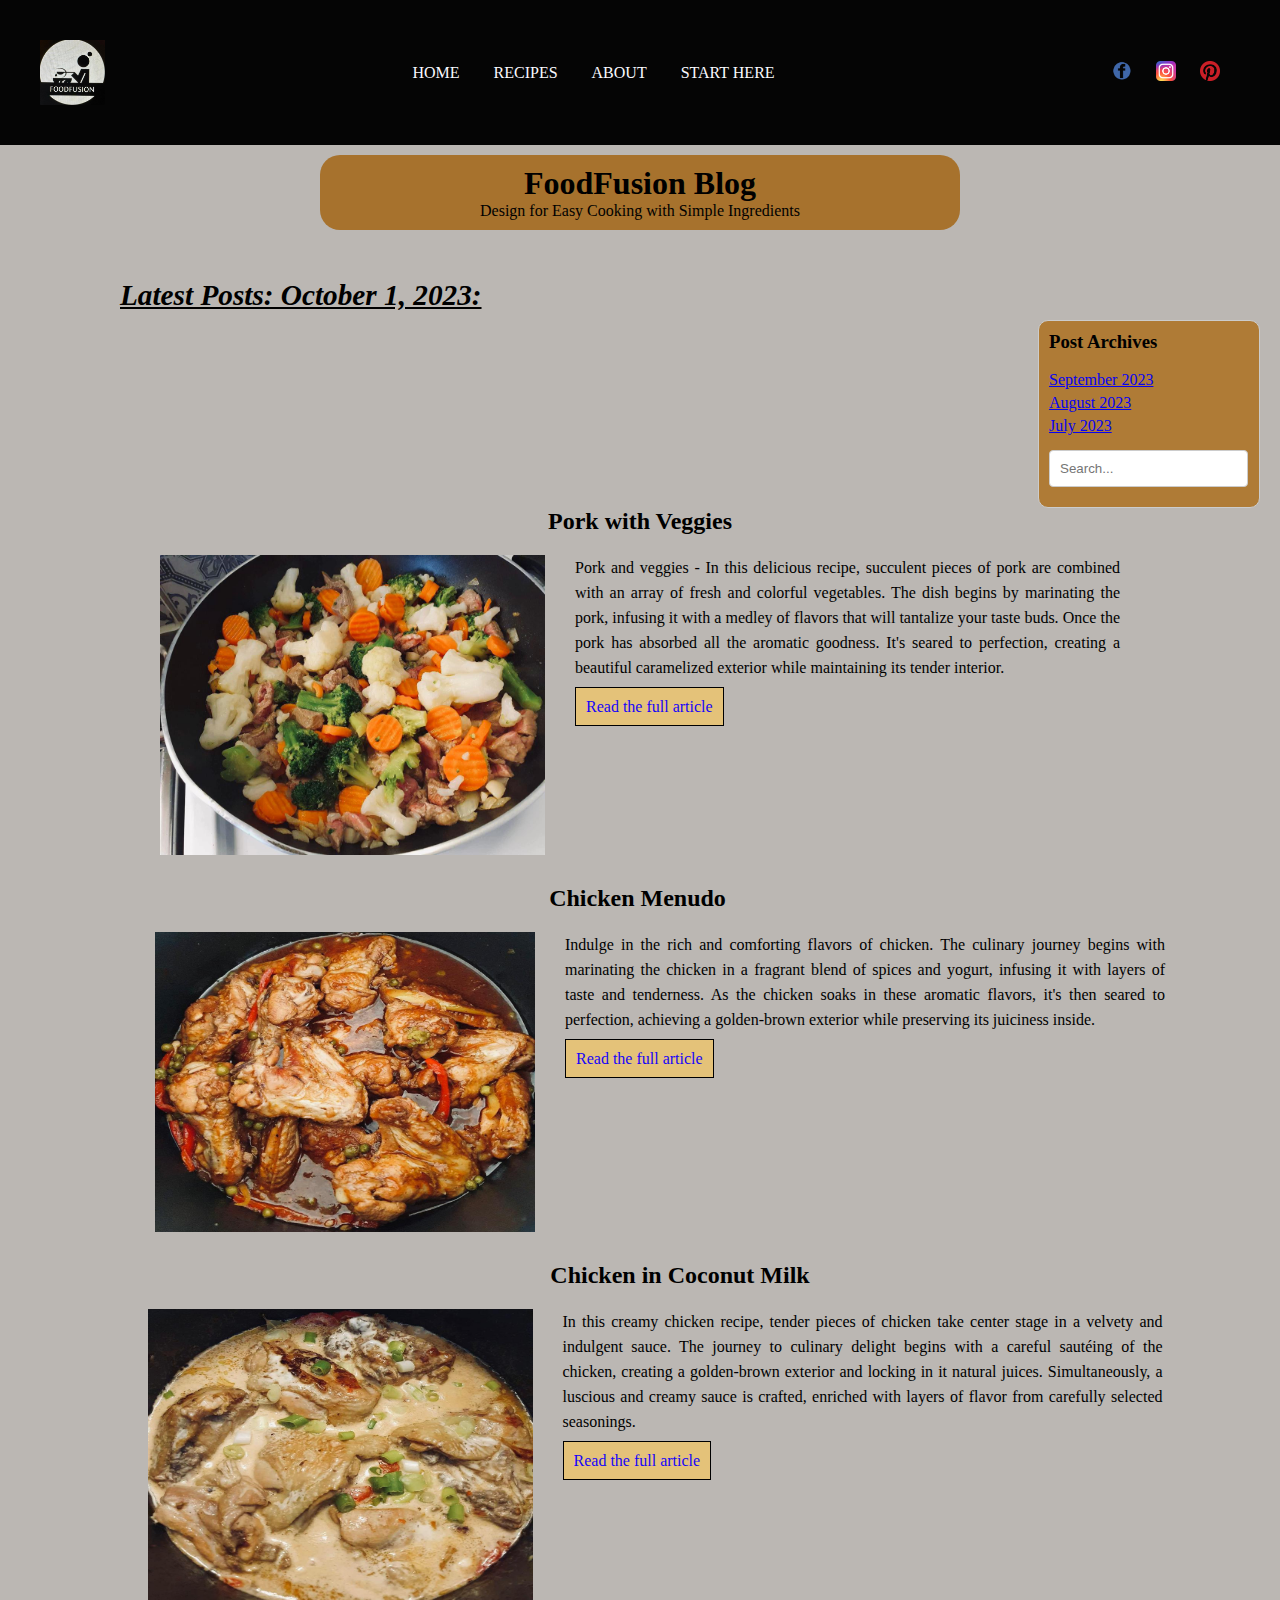
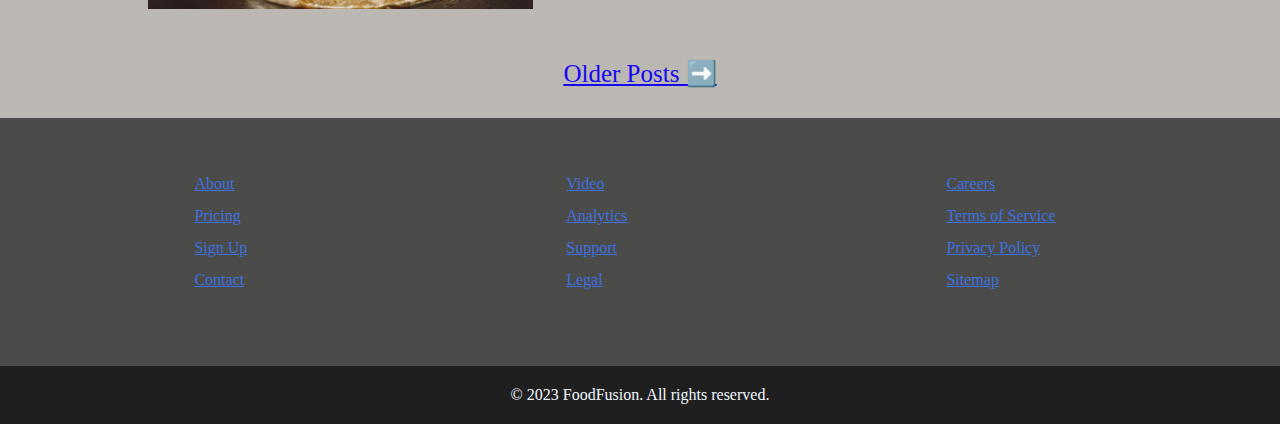
<file: Project/index.html>
<!DOCTYPE html>
<html lang="en">
<head>
    <meta charset="UTF-8">
    <meta name="viewport" content="width=device-width, initial-scale=1.0">
    <title>FoodFusion</title>
    
    <link rel="stylesheet" href="Style/stylesheet.css">
</head>

<body>
    <header>
        <img src="Images/logo.jpeg" alt="Company logo" width="65" height="65">
        <nav>
            <ul>
                <li><a href="index.html">HOME</a></li>
                <li><a href="recipes.html">RECIPES</a></li>
                <li><a href="about.html">ABOUT</a></li>
                <li><a href="start.html">START HERE</a></li>
            </ul>
        </nav>
        <div class="icon">
                
            <img src="Images/logo-facebookpng-32202.png" alt="facebook logo"  width="20" height="20">
            <img src="Images/Instagram.png" alt="Instagram logo" width="20" height="20">
            <img src="Images/pinterest_logo.png" alt="Pinterest logo" width="20" height="20">
        </div>
            
    </header>
    <main>
        <div class="blog-title">
            <h1>FoodFusion Blog</h1>
            <p>Design for Easy Cooking with Simple Ingredients</p>
        </div>
            
        <section class="main-content">

            <div class="date">
                <h3>Latest Posts: October 1, 2023:</h3>
            </div>
            <div class="align">
                <div class="archives">
                    <h3>Post Archives</h3><br>
                    <ul>
                        <li><a href="september.html">September 2023</a></li>
                        <li><a href="august.html">August 2023</a></li>
                        <li><a href="july.html">July 2023</a></li>
                    </ul>
                        <div class="search-bar">
                            <input type="text" id="search-input" placeholder="Search...">
                        </div>
    
                </div>
                    
            </div>
            <article class="first-content">
                <h2>Pork with Veggies</h2>
                <div class ="first-content-wrapper">
                    <img src="Images/pork_veggies.jpeg" alt="pork with veggies" width="385" height="300"><br>
                    <div class="button-first-content">
                        <p>Pork and veggies - In this delicious recipe, succulent pieces
                            of pork are combined with an array of fresh and colorful
                            vegetables. The dish begins by marinating the pork, infusing
                            it with a medley of flavors that will tantalize your taste buds.
                            Once the pork has absorbed all the aromatic goodness. It's
                            seared to perfection, creating a beautiful caramelized exterior
                            while maintaining its tender interior.
                        </p><br>
                        <a href="pork_veggies.html" class="read-button">Read the full article</a>
                    </div>
                        
                </div>
               
                
            </article>

            <article class="second-content">
                <h2>Chicken Menudo</h2>
                <div class="second-content-wrapper">
                    <img src="Images/chicken_menudo.jpeg" alt="chicken in sauce" width="380" height="300"><br>
                    <div class="button-second-content">
                        <p>
                            Indulge in the rich and comforting flavors of chicken. The culinary
                            journey begins with marinating the chicken in a fragrant blend of
                            spices and yogurt, infusing it with layers of taste and tenderness. 
                            As the chicken soaks in these aromatic flavors, it's then seared 
                            to perfection, achieving a golden-brown exterior while preserving its
                            juiciness inside.
                        </p><br>
                        <a href="Chicken_menudo.html" class="read-button">Read the full article</a>
                    </div>
                </div> 
                    
                
            </article>
            <article class="third-content">
                <h2>Chicken in Coconut Milk</h2>
                <div class="third-content-wrapper">
                    <img src="Images/creamy_chicken.jpeg" alt="chicken in coconut milk" width="385" height="300"><br>
                    <div class="button-third-content">
                        <p>
                            In this creamy chicken recipe, tender pieces of chicken take center stage
                            in a velvety and indulgent sauce. The journey to culinary delight begins
                            with a careful sautéing  of the chicken, creating a golden-brown exterior and
                            locking in it natural juices. Simultaneously, a luscious and creamy sauce is
                            crafted, enriched with layers of flavor from carefully selected seasonings.
                        </p><br>
                        <a href="Chicken_coconut.html" class="read-button">Read the full article</a>
                    </div>
                </div>
                
                
            </article>
        </section>             
                               
    </main>

        <div class="button-post-container">
            <a href="#" class="button-post">Older Posts ➡️</a>
        </div>

        <aside class="related-links">
            <ul>
                <li><a href="#">About</a></li>
                <li><a href="#">Pricing</a></li>
                <li><a href="#">Sign Up</a></li>
                <li><a href="#">Contact</a></li>
            </ul>
            <ul>
                <li><a href="#">Video</a></li>
                <li><a href="#">Analytics</a></li>
                <li><a href="#">Support</a></li>
                <li><a href="#">Legal</a></li>
            </ul>
            <ul>
                <li><a href="#">Careers</a></li>
                <li><a href="#">Terms of Service</a></li>
                <li><a href="#">Privacy Policy</a></li>
                <li><a href="#">Sitemap</a></li>
            </ul>
        </aside>
        

            
        <footer class="footer">   
            <div class="copyright">
                <p> &copy; 2023 FoodFusion. All rights reserved.</p>
            </div>

        </footer>
        
        


</body>
</html>
</file>
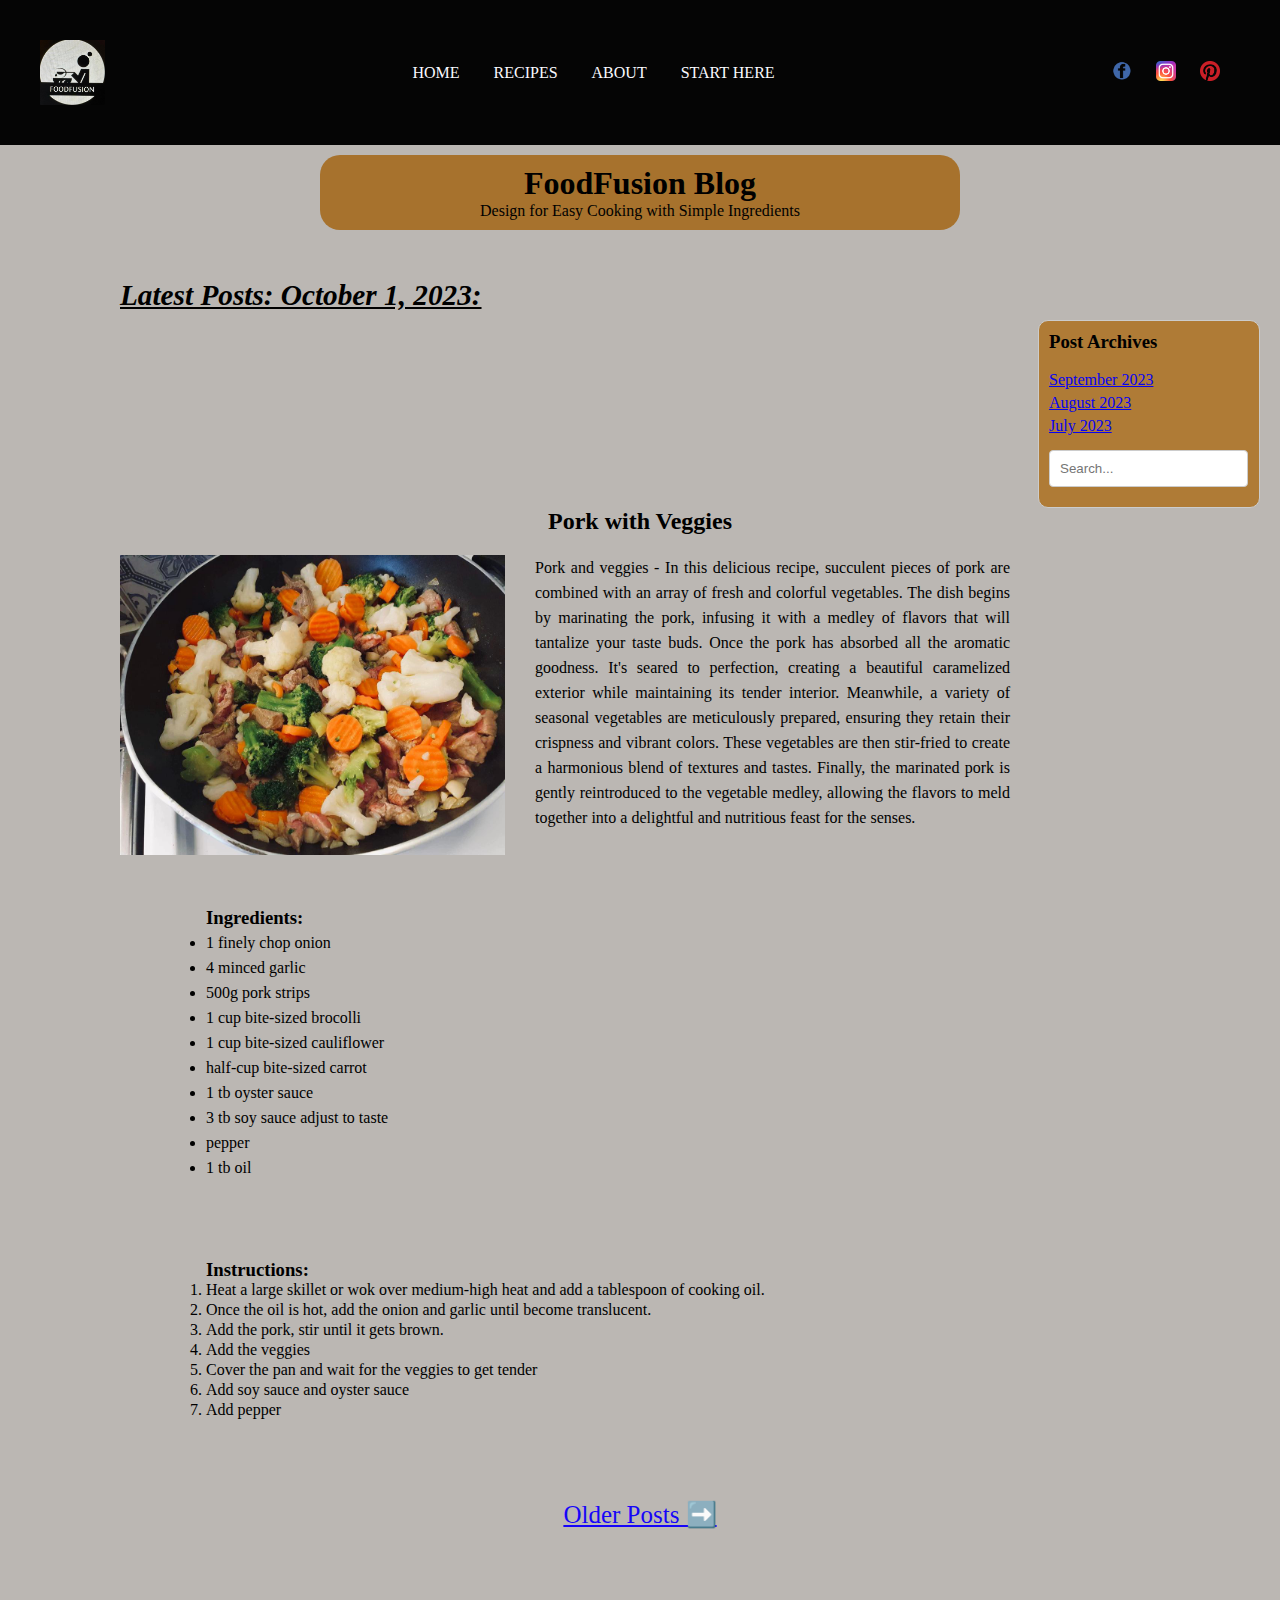
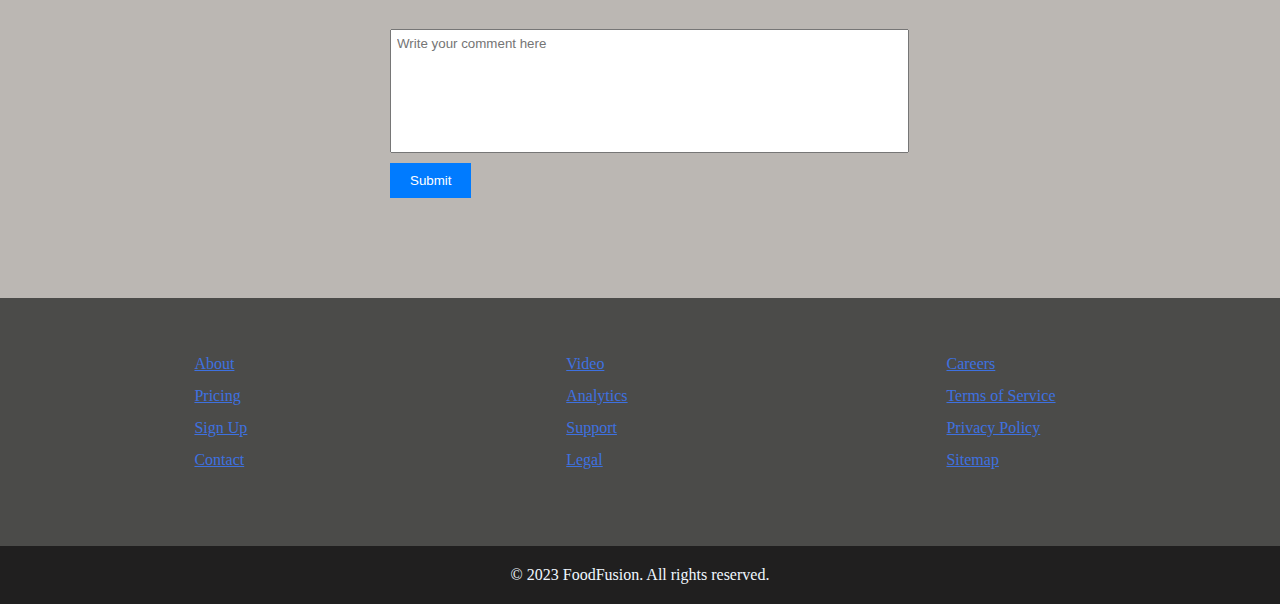
<file: Project/pork_veggies.html>
<!DOCTYPE html>
<html lang="en">
<head>
    <meta charset="UTF-8">
    <meta name="viewport" content="width=device-width, initial-scale=1.0">
    <title>FoodFusion</title>
    
    <link rel="stylesheet" href="Style/pork-veggies.css">
</head>

<body>
    <header>
        <img src="Images/logo.jpeg" alt="Company logo" width="65" height="65">
        <nav>
            <ul>
                <li><a href="index.html">HOME</a></li>
                <li><a href="recipes.html">RECIPES</a></li>
                <li><a href="about.html">ABOUT</a></li>
                <li><a href="start.html">START HERE</a></li>
            </ul>
        </nav>
        <div class="icon">
                
            <img src="Images/logo-facebookpng-32202.png" alt="facebook logo"  width="20" height="20">
            <img src="Images/Instagram.png" alt="Instagram logo" width="20" height="20">
            <img src="Images/pinterest_logo.png" alt="Pinterest logo" width="20" height="20">
        </div>
            
    </header>
    <main>
        <div class="blog-title">
            <h1>FoodFusion Blog</h1>
            <p>Design for Easy Cooking with Simple Ingredients</p>
        </div>
            
        <div class="main-content">

            <div class="date">
                <h3>Latest Posts: October 1, 2023:</h3>
            </div>
            <div class="align">
                <div class="archives">
                    <h3>Post Archives</h3><br>
                    <ul>
                        <li><a href="september.html">September 2023</a></li>
                        <li><a href="august.html">August 2023</a></li>
                        <li><a href="july.html">July 2023</a></li>
                    </ul>
                        <div class="search-bar">
                            <input type="text" id="search-input" placeholder="Search...">
                        </div>
    
                </div>
                    
            </div>
            <article class="main-content">
                <h2>Pork with Veggies</h2>
                <div class ="first-content-wrapper">
                    <img src="Images/pork_veggies.jpeg" alt="pork with veggies" width="385" height="300"><br>                   
                    <p>
                        Pork and veggies - In this delicious recipe, succulent pieces of pork are combined with an array
                        of fresh and colorful vegetables. The dish begins by marinating the pork, infusing it with a medley
                        of flavors that will tantalize your taste buds. Once the pork has absorbed all the aromatic goodness. 
                        It's seared to perfection, creating a beautiful caramelized exterior while maintaining its tender interior.
                        Meanwhile, a variety of seasonal vegetables are meticulously prepared, ensuring they retain their crispness
                        and vibrant colors. These vegetables are then stir-fried to create a harmonious blend of textures and tastes.
                        Finally, the marinated pork is gently reintroduced to the vegetable medley, allowing the flavors to meld together
                        into a delightful and nutritious feast for the senses.
                    </p>
                    
                        
                </div>
                <div class="align-ingredients-instructions">
                    <div class="ingredients">   
                        <h3>Ingredients:</h3>
                        <ul>
                            <li>1 finely chop onion</li>
                            <li>4 minced garlic</li>
                            <li>500g pork strips</li>
                            <li>1 cup bite-sized brocolli</li>
                            <li>1 cup bite-sized cauliflower</li>
                            <li>half-cup bite-sized carrot</li>
                            <li>1 tb oyster sauce</li>
                            <li>3 tb soy sauce adjust to taste</li>
                            <li>pepper</li>
                            <li>1 tb oil</li>
                        </ul>
                        
                    </div>

                    <div class="instructions">
                        <h3>Instructions:</h3>
                        <ol>
                            <li>Heat a large skillet or wok over medium-high heat and add a tablespoon of cooking oil.</li>
                            <li>Once the oil is hot, add the onion and garlic until become translucent.</li>
                            <li>Add the pork, stir until it gets brown.</li>
                            <li>Add the veggies</li>
                            <li>Cover the pan and wait for the veggies to get tender</li>
                            <li>Add soy sauce and oyster sauce</li>
                            <li>Add pepper</li>
                        </ol>
                    </div>

                </div>
        
                
                
            </article>

            
        </div>
        
                               
    </main>

        <div class="button-post-container">
            <a href="#" class="button-post">Older Posts ➡️</a>
        </div>

        <div class="comment-section">
            <div class="comment-form">
                <input type="text" id="comment-input" placeholder="Write your comment here">
                <button id="submit-comment">Submit</button>
            </div>

        </div>




        <aside class="related-links">
            <ul>
                <li><a href="#">About</a></li>
                <li><a href="#">Pricing</a></li>
                <li><a href="#">Sign Up</a></li>
                <li><a href="#">Contact</a></li>
            </ul>
            <ul>
                <li><a href="#">Video</a></li>
                <li><a href="#">Analytics</a></li>
                <li><a href="#">Support</a></li>
                <li><a href="#">Legal</a></li>
            </ul>
            <ul>
                <li><a href="#">Careers</a></li>
                <li><a href="#">Terms of Service</a></li>
                <li><a href="#">Privacy Policy</a></li>
                <li><a href="#">Sitemap</a></li>
            </ul>
        </aside>
        

            
        <footer class="footer">   
            <div class="copyright">
                <p> &copy; 2023 FoodFusion. All rights reserved.</p>
            </div>

        </footer>
        
        


</body>
</html>
</file>
<file: Project/Style/stylesheet.css>
*{
    padding: 0;
    margin: 0;
}

body {

    background-color: rgb(187, 183, 179);
    

}


header {
    background-color: rgb(5, 5, 5);
    display: flex;
    flex-direction: row;
    justify-content: space-between;
    align-items: center;
    padding: 40px;
    color: rgb(250, 255, 255);
    
}

/* Designing the Nav*/
nav li {
    display: inline-block;
}

li a {
    text-decoration: none;
    color: rgb(250, 250, 255);
    align-content: space-between;
    margin-right: 30px;
    font-weight: 200px;
}

li a:hover {
    color: rgb(175, 124, 13);

}

main {
    margin: 10px 20px;
}


.icon img {
    margin-right: 20px;
}


/* Style the .archives div*/
.archives {
    border: 1px solid #ccc; 
    border-radius: 10px; 
    padding: 10px; 
    width: 200px; 
    background-color: #af7b36; 
    margin-top: 10px;
    
    
}

/* Style the heading and list inside the .archives div */
h3.archives{
    font-size: 18px;
    margin-top: 0;
}

.archives ul {
    list-style-type: none;
    padding: 0;
}

.archives ul li {
    margin-bottom: 5px;
}

/* Style the links in the list */
.archives a {
    text-decoration: underline;
}

.archives ul a {
    color: rgb(7, 3, 240);
}
    


.archives li a:hover {
    color: #070707;
}

.align {
    display: flex;
    flex-direction: column;
    align-items: flex-end;
    margin-left: 200px;
}

.search-bar {
    display: flex;
    align-items: center;
}

/* Style the search input field */
#search-input {
    padding: 10px;
    border: 1px solid #ccc;
    border-radius: 4px;
    margin-right: 10px;
    margin-bottom: 10px;
    margin-top: 10px;
}



.main-content  h3 , p{
   display: flex;
   flex-direction: column;
   justify-content: center;
   
  

}
/*Style the blog title */



.blog-title {
    background-color: #a7722d; /* Set your desired background color here */
    padding: 10px 10px;
    margin: 0 300px 50px 300px;
    border-radius: 20px;
}

.blog-title h1 , p{
    display: flex;
    flex-direction: row;
    justify-content: center;
    margin: 0; /* Remove default margin for the heading and paragraph */
}

.date {
    margin-left: 100px;
    line-height: 30px;
    font-style: oblique;
    font-size: 25px;
    text-decoration: underline;
}

/*Style the first content*/

.first-content {
    margin-bottom: 30px;
}
.first-content h2{
    display: flex;
    justify-content: center;
    margin-bottom: 20px;
}

.first-content-wrapper {
    display: flex;
    flex-direction: row;
    justify-content:center;
    margin-left: 420px;
    max-width: 960px;
    margin: 0 auto;
   
}
.first-content-wrapper img {
    margin-right: 30px;
}

.first-content-wrapper p {
    line-height: 25px;
    font-size: 16px;
    text-align: justify;
    margin: 0;
    padding: 0;

}


/*Style the second content*/


.second-content {
    margin-bottom: 30px;
    margin-left: 40px;
}

.second-content h2 {
    display: flex;
    justify-content: center;
    margin-bottom: 20px;
    margin-right: 45px;
}

.second-content-wrapper {
    display: flex;
    flex-direction: row;
    justify-content: center;
    margin-left: 400px;
    margin: 0 auto;
   
    
}

.second-content-wrapper img {
    margin-right: 30px;

}

.button-second-content p{
    text-align: justify;
    margin: 0;
    padding: 0;
    line-height: 25px;
    font-size: 16px;
}

.button-second-content {
    max-width: 600px;
}



/*Style the third content*/
.third-content h2 {
    display: flex;
    justify-content: center;
    margin-bottom: 20px;
    margin-left: 100px;
    margin-right: 20px;
}

.third-content-wrapper {
    display: flex;
    flex-direction: row;
    justify-content: center;
   
}

.third-content-wrapper img {
    margin-right: 30px;
    margin-left: 30px;
    
}
.button-third-content p {
    line-height: 25px;
    font-size: 16px;
    text-align: justify;
    margin: 0;
    padding: 0;
    
}

.button-third-content {
    max-width: 600px;
    
}

.third-content {
    margin-bottom: 50px;
}

.read-button {
    background-color: #e4c279;
    border: 1px solid black;
    padding: 10px;
    text-decoration: none;
    color: #1605f8;
 
    
}

.read-button:hover {
    color: #070707;
}


.button-older-posts {
    display: flex;
    flex-direction: column;
    justify-content: flex-end;
    align-items: center;
    text-decoration: none;
    color: #1605f8;
    font-weight: 100;

}


.related-links {
    display: flex;
    flex-direction: row;
    column-count: 3;
    justify-content: space-around;
    padding: 50px;
    background-color: #4b4b49;
    margin-top: 30px;
    

}

.related-links ul {
    list-style-type: none;
    margin-bottom: 20px;
}

.related-links ul li a {
    color: #3e71e0;
    text-decoration: underline;
    line-height: 2;
}

.related-links ul li a:hover{
    color: #070707;
}




.button-post {
    display: flex;
    color: #1605f8;
    justify-content: center;
    font-size: 25px;  
   
}

.button-post:hover {
    color: #070707;
}

.copyright {
    background-color: rgb(32, 31, 31);
    display: flex;
    justify-content: center;
    align-items: baseline;
    padding: 10px;
    color: aliceblue;
    padding: 20px;

    

}

/* Adjust styles for smaller screens here */
@media screen and (max-width: 768px) {
    

    
    header {
        padding: 20px;
    }

   
    nav li {
        display: block;
        margin-right: 0;
        margin-bottom: 10px;
    }

    
    .icon img {
        margin-right: 10px;
    }

    
    .archives {
        width: 80%; 
    }

   
    .align {
        align-items: center;
        margin-left: 0;
    }

    /* Style the search input field for smaller screens */
    #search-input {
        width: 100%; /* Make it full-width */
    }

    /* Adjust styles for blog title */
    .blog-title {
        margin: 0 10px;
    }

    /* Center-align the text inside .blog-title*/
    .blog-title h1, .blog-title p {
        text-align: center;
    }

    /* Adjust styles for the first content section */
    .first-content h2 {
        display: flex;
        justify-content: center;
        margin-bottom: 20px;
        text-align: center; 
        margin-left: 0; 
    }

    .first-content-wrapper {
        display: flex;
        flex-direction: column; 
        align-items: center; 
        margin-left: 0; 
    }

    .first-content-wrapper img {
        margin-right: 0; /* Remove margin for smaller screens */
    }

    .first-content-wrapper p {
        line-height: 25px;
        font-size: 16px;
        text-align: center; /* Center text for smaller screens */
    }

    .first-content {
        margin-bottom: 30px;
    }

    

    /* Adjust styles for the second content section */
    .second-content h2 {
        display: flex;
        justify-content: center;
        margin-bottom: 20px;
        text-align: center; 
        margin-left: 0; 
    }

    .second-content-wrapper {
        display: flex;
        flex-direction: column; 
        align-items: center; 
        margin-left: 0; 
    }

    .second-content-wrapper img {
        margin-right: 0; 
    }

    .second-content-wrapper p {
        line-height: 25px;
        font-size: 16px;
        text-align: center;
    }

    .second-content {
        margin-bottom: 30px;
    }

    /* Adjust styles for the third content section */
    .third-content h2 {
        display: flex;
        justify-content: center;
        margin-bottom: 20px;
        text-align: center; 
        margin-left: 0; 
    }

    .third-content-wrapper {
        display: flex;
        flex-direction: column; 
        align-items: center; 
        margin-left: 0; 
    }

    .third-content-wrapper img {
        margin-right: 0; 
    }

    .third-content-wrapper p {
        line-height: 25px;
        font-size: 16px;
        text-align: center; 
    }

    .third-content {
        margin-bottom: 50px;
    }

    
}
</file>
<file: Project/Style/pork-veggies.css>
*{
	 padding: 0;
	 margin: 0;
}
 body {
	 background-color: rgb(187, 183, 179);
}
 header {
	 background-color: rgb(5, 5, 5);
	 display: flex;
	 flex-direction: row;
	 justify-content: space-between;
	 align-items: center;
	 padding: 40px;
	 color: rgb(250, 255, 255);
}
/* Designing the Nav*/
 nav li {
	 display: inline-block;
}
 li a {
	 text-decoration: none;
	 color: rgb(250, 250, 255);
	 align-content: space-between;
	 margin-right: 30px;
	 font-weight: 200;
}
 li a:hover {
	 color: rgb(175, 124, 13);
}
 main {
	 margin: 10px 20px;
}
 .icon img {
	 margin-right: 20px;
}
/* Style the .archives div*/
 .archives {
	 border: 1px solid #ccc;
	 border-radius: 10px;
	 padding: 10px;
	 width: 200px;
	 background-color: #af7b36;
	 margin-top: 10px;
}
/* Style the heading and list inside the .archives div */
 h3.archives{
	 font-size: 18px;
	 margin-top: 0;
}
 .archives ul {
	 list-style-type: none;
	 padding: 0;
}
 .archives ul li {
	 margin-bottom: 5px;
}
/* Style the links in the list */
 .archives a {
	 text-decoration: underline;
}
 .archives ul a {
	 color: rgb(7, 3, 240);
}
 .archives li a:hover {
	 color: #070707;
}
 .align {
	 display: flex;
	 flex-direction: column;
	 align-items: flex-end;
	 margin-left: 200px;
}
 .search-bar {
	 display: flex;
	 align-items: center;
}
/* Style the search input field */
 #search-input {
	 padding: 10px;
	 border: 1px solid #ccc;
	 border-radius: 4px;
	 margin-right: 10px;
	 margin-bottom: 10px;
	 margin-top: 10px;
}
 .main-content h3 , p{
	 display: flex;
	 flex-direction: column;
	 justify-content: center;
}
/*Style the blog title */
 .blog-title {
	 background-color: #a7722d;
	/* Set your desired background color here */
	 padding: 10px 10px;
	 margin: 0 300px 50px 300px;
	 border-radius: 20px;
}
 .blog-title h1 , p{
	 display: flex;
	 flex-direction: row;
	 justify-content: center;
	 margin: 0;
}
 .date {
	 margin-left: 100px;
	 line-height: 30px;
	 font-style: oblique;
	 font-size: 25px;
	 text-decoration: underline;
	 display: flex;
	 flex-direction: column;
}
/*Style the first content*/
 .main-content {
	 margin-bottom: 30px;
}
 h2{
	 display: flex;
	 justify-content: center;
	 margin-bottom: 20px;
}
 .first-content-wrapper {
	 display: flex;
	 flex-direction: row;
	 justify-content:flex-start;
	 margin-right: 250px;
	 margin-left: 100px;
	/*max-width: 600px;
	 margin: 0 auto;
	*/
}
 .first-content-wrapper img {
	 margin-right: 30px;
	 margin-bottom: 50px;
}
 .first-content-wrapper p {
	 line-height: 25px;
	 font-size: 16px;
	 text-align: justify;
	 margin: 0;
	 padding: 0;
}
 .align-ingredients-instructions{
	 display: flex;
	 flex-direction: column;
	 margin-left: 15%;
}
 .ingredients {
	 margin-bottom: 80px;
	 line-height: 25px;
}
 .instructions {
	 line-height: 20px;
	 margin-bottom: 50px;
}
 .comment-section {
	 max-width: 500px;
	 padding: 50px;
	 margin: 0 auto;
	 margin-top: 50px;
}
 .comment-form {
	 margin-bottom: 20px;
}
 #comment-input {
	 width: 100%;
	 padding: 5px 10px 100px 5px;
	 margin-bottom: 10px;
}
 #submit-comment {
	 padding: 10px 20px;
	 background-color: #007bff;
	 color: #fff;
	 border: none;
}
 #submit-comment:hover {
	 background-color: #0056b3;
}
 .button-older-posts {
	 display: flex;
	 flex-direction: column;
	 justify-content: flex-end;
	 align-items: center;
	 text-decoration: none;
	 color: #1605f8;
	 font-weight: 100;
}
 .related-links {
	 display: flex;
	 flex-direction: row;
	 column-count: 3;
	 justify-content: space-around;
	 padding: 50px;
	 background-color: #4b4b49;
	 margin-top: 30px;
}
 .related-links ul {
	 list-style-type: none;
	 margin-bottom: 20px;
}
 .related-links ul li a {
	 color: #3e71e0;
	 text-decoration: underline;
	 line-height: 2;
}
 .related-links ul li a:hover{
	 color: #070707;
}
 .button-post {
	 display: flex;
	 color: #1605f8;
	 justify-content: center;
	 font-size: 25px;
}
 .button-post:hover {
	 color: #070707;
}
 .copyright {
	 background-color: rgb(32, 31, 31);
	 display: flex;
	 justify-content: center;
	 align-items: baseline;
	 color: aliceblue;
	 padding: 20px;
}
/* Media Query for Responsiveness */


 @media screen and (max-width: 768px) {
	 header {
		 padding: 20px;
	}
	 nav li {
		 display: block;
		 margin-right: 0;
		 margin-bottom: 10px;
	}
	 .icon img {
		 margin-right: 10px;
	}
	 .archives {
		 width: 80%;
	}
	 .align {
		 align-items: center;
		 margin-left: 0;
	}
	 #search-input {
		 width: 100%;
	}
	 .first-content-wrapper {
		 flex-direction: column;
		 margin: 0;
	}
	 .first-content-wrapper img {
		 margin-bottom: 20px;
		 margin: 0 auto;
	}
	 .first-content-wrapper p {
		 max-width: 900px;
	}
	 .blog-title {
		 margin: 0;
	}
}
 @media screen and (min-width: 769px) and (max-width: 1200px) {
	 header {
		 padding: 30px;
	}
	 li a {
		 margin-right: 20px;
	}
	 .align {
		 margin-left: 0;
	}
	 .blog-title {
		 margin: 0 100px 30px 100px;
	}
	 .first-content-wrapper {
		 margin: 0;
	}
	 .first-content-wrapper img {
		 margin-right: 30px;
	}
}
</file>
